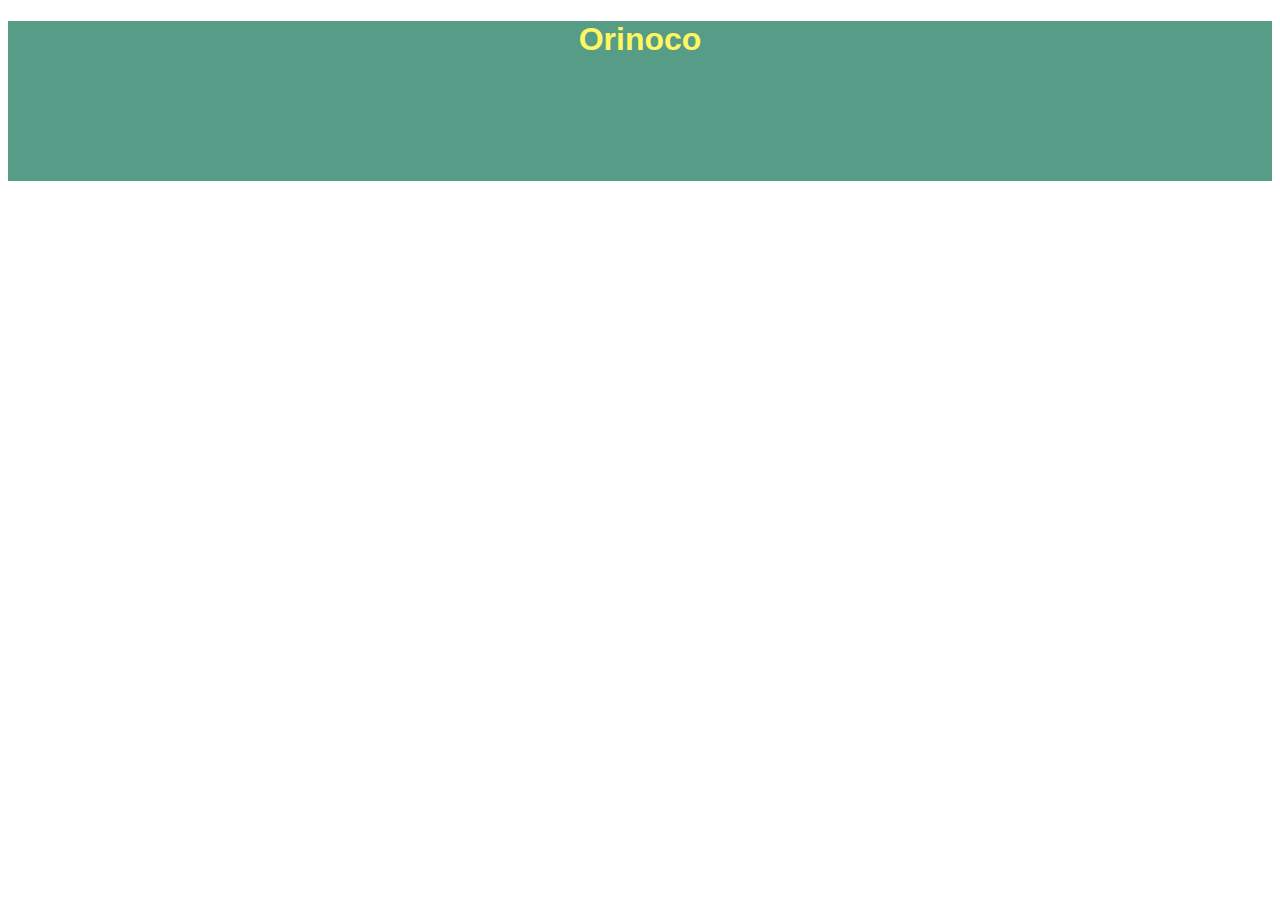
<file: index.html>
<!DOCTYPE html>
<html lang="fr">

<head>
    <meta charset="utf-8" />
    <link rel="stylesheet" href="index.css" />
    <title>Orinoco</title>
    <meta name="viewport" content="user-scalable=yes, width=device-width, initial-scale = 1" />
    <meta name="robots" content="index, follow" />
</head>

<body>
    <header>
        <h1>
            <a href="./index.html">Orinoco</a>
        </h1>
    </header>
    <div>
        
    </div>
    <footer>

    </footer>
</body>

</html>
</file>
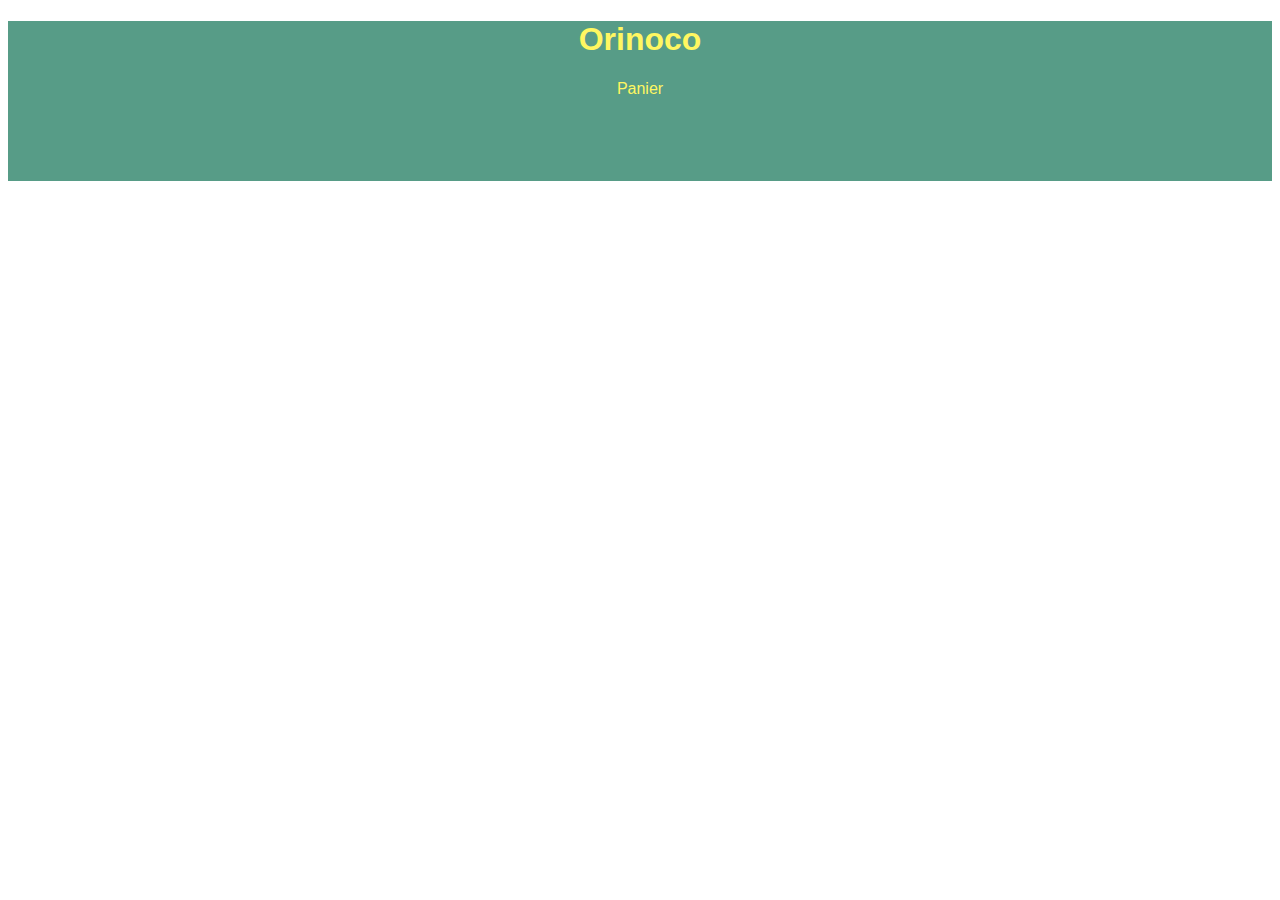
<file: panier.html>
<!DOCTYPE html>
<html lang="fr">

<head>
    <meta charset="utf-8" />
    <link rel="stylesheet" href="index.css" />
    <title>Orinoco</title>
    <meta name="viewport" content="user-scalable=yes, width=device-width, initial-scale = 1" />
    <meta name="robots" content="index, follow" />
</head>
<script src="./panier.js"></script>

<body>
    <header>
        <h1>
            <a href="./index.html">Orinoco</a>
        </h1>
        <a href="./panier.html">Panier</a>
    </header>
    <div id="content">
    </div>
    <footer>

    </footer>
</body>

</html>
</file>
<file: index.css>
html {
    font-family: 'Roboto', sans-serif;
    height: 100%;
    text-decoration: none;
}
a {
    text-decoration: none;
    color: inherit;
}
header {
    background-color: #579C87;
    text-align: center;
    color: rgb(255, 247, 97);
    margin-top: 0%;
    margin-left: 0%;
    height: 10rem;
    text-decoration: none;
    width: 100%;
}
</file>
